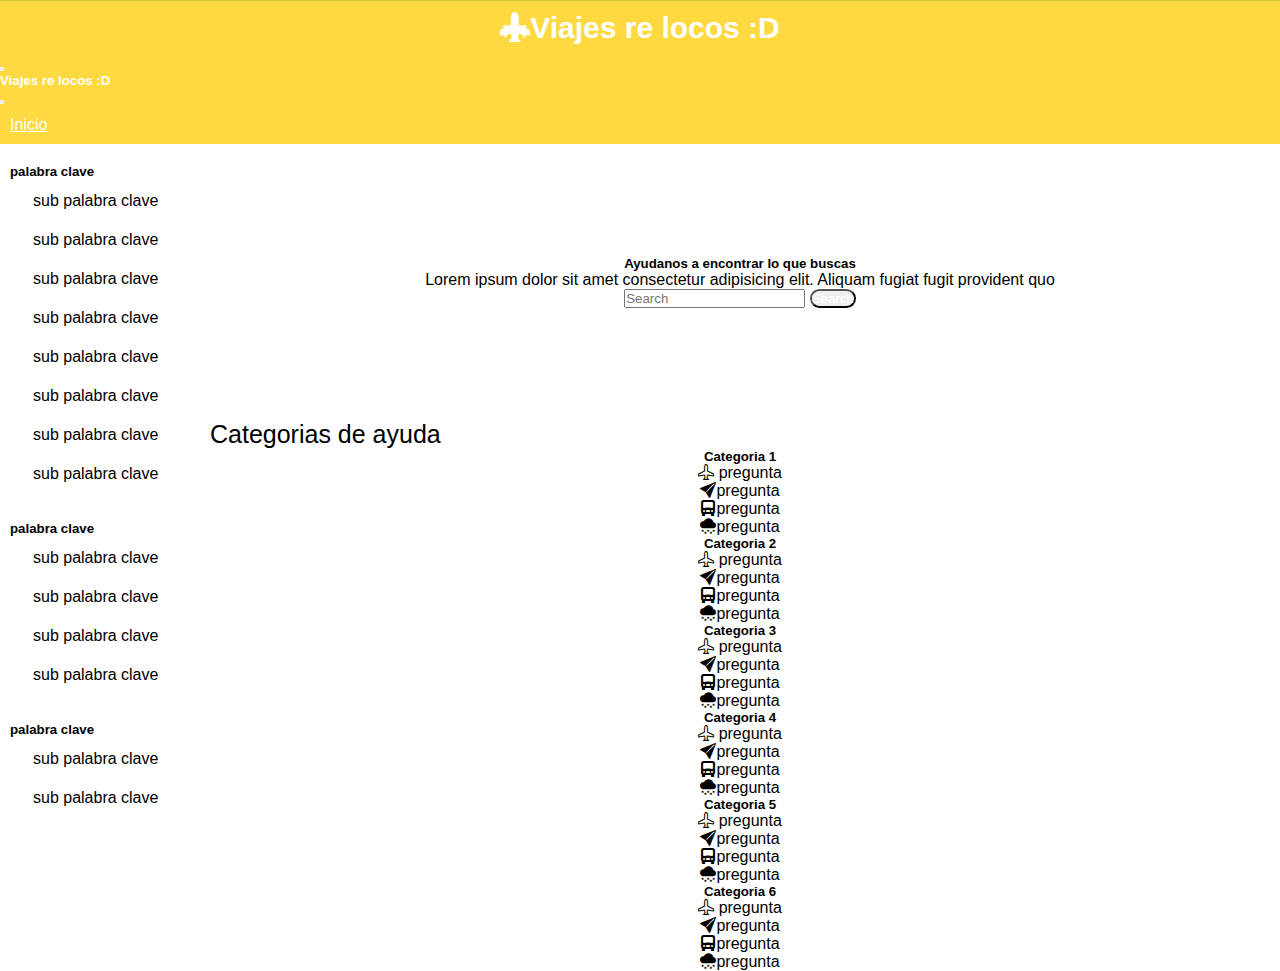
<file: pages/ayuda.html>
<!DOCTYPE html>
<html lang="en">
<head>
    <meta charset="UTF-8">
    <meta name="viewport" content="width=device-width, initial-scale=1.0">
    <link href="https://cdn.jsdelivr.net/npm/bootstrap@5.3.2/dist/css/bootstrap.min.css" rel="stylesheet" 
     integrity="sha384-T3c6CoIi6uLrA9TneNEoa7RxnatzjcDSCmG1MXxSR1GAsXEV/Dwwykc2MPK8M2HN" crossorigin="anonymous">
     <link rel="stylesheet" href="https://cdn.jsdelivr.net/npm/bootstrap-icons@1.11.3/font/bootstrap-icons.min.css">
    <link rel="stylesheet" href="../css/style.css">
    <title>Ayuda</title>
</head>
<body>
  <header>
    <nav class="navbar bg-danger-subtle bg-body-tertiary navbar-expand-md sticky-top">
      <div class="container-fluid">
        <a class="navbar-brand text-secondary-emphasis">
          <i class="bi bi-airplane-engines-fill"></i>
          <h4>Viajes re locos :D</h4>
        </a>
        <button class="navbar-toggler" type="button" data-bs-toggle="offcanvas" data-bs-target="#offcanvasNavbar" aria-controls="offcanvasNavbar" aria-label="Toggle navigation">
          <span class="navbar-toggler-icon"></span>
        </button>
        <div class="offcanvas offcanvas-end" tabindex="-1" id="offcanvasNavbar" aria-labelledby="offcanvasNavbarLabel">
          <div class="offcanvas-header">
            <h5  class="offcanvas-title" id="offcanvasNavbarLabel">Viajes re locos :D</h5>
            <button type="button" class="btn-close" data-bs-dismiss="offcanvas" aria-label="Close"></button>
          </div>
          <div class="offcanvas-body">
            <ul class="navbar-nav justify-content-end flex-grow-1 pe-3">
              <li class="nav-item">
                <a class="nav-link fs-4" aria-current="page" href="../index.html">Inicio</a>
              </li>
              <li class="nav-item dropdown">
                <a class="nav-link dropdown-toggle" href="#" role="button" data-bs-toggle="dropdown" aria-expanded="false">
                  palabra clave
                </a>
                <ul class="dropdown-menu">
                  <li><a class="dropdown-item" href="#">Sub palabra clave</a></li>
                  <li><a class="dropdown-item" href="#">Sub palabra clave</a></li>
                  <li><a class="dropdown-item" href="#">Sub palabra clave</a></li>
                  <li><a class="dropdown-item" href="#">Sub palabra clave</a></li>
                </ul>
              </li>
            </ul>
          </div>
        </div>
      </div>
    </nav>
  </header>

  <main>
    <section class="ayuda-grid">
      <box class="box-palabras-clave d1 bg-warning text-white flex-column sticky-left w-100 h-100">
        <div class="card bg-warning text-white " >
          <div class="card-body card-ayuda">
            <h5 class="card-title border-bottom border-dark-subtle">palabra clave</h5>
            <p class="card-text card-text-ayuda text-secondary bg-warning-subtle">sub palabra clave</p>
            <p class="card-text card-text-ayuda text-secondary bg-warning-subtle">sub palabra clave</p>
            <p class="card-text card-text-ayuda text-secondary bg-warning-subtle">sub palabra clave</p>
            <p class="card-text card-text-ayuda text-secondary bg-warning-subtle">sub palabra clave</p>
            <p class="card-text card-text-ayuda text-secondary bg-warning-subtle">sub palabra clave</p>
            <p class="card-text card-text-ayuda text-secondary bg-warning-subtle">sub palabra clave</p>
            <p class="card-text card-text-ayuda text-secondary bg-warning-subtle">sub palabra clave</p>
            <p class="card-text card-text-ayuda text-secondary bg-warning-subtle">sub palabra clave</p>
  
          </div>
        </div>
        <div class="card bg-warning text-white ">
          <div class="card-body card-ayuda">
            <h5 class="card-title border-bottom border-dark-subtle">palabra clave</h5>
            <p class="card-text card-text-ayuda text-secondary bg-warning-subtle">sub palabra clave</p>
            <p class="card-text card-text-ayuda text-secondary bg-warning-subtle">sub palabra clave</p>
            <p class="card-text card-text-ayuda text-secondary bg-warning-subtle">sub palabra clave</p>
            <p class="card-text card-text-ayuda text-secondary bg-warning-subtle">sub palabra clave</p>
          </div>
        </div>
        <div class="card bg-warning text-white ">
          <div class="card-body card-ayuda">
            <h5 class="card-title border-bottom border-dark-subtle">palabra clave</h5>
            <p class="card-text card-text-ayuda text-secondary bg-warning-subtle">sub palabra clave</p>
            <p class="card-text card-text-ayuda text-secondary bg-warning-subtle">sub palabra clave</p>
          </div>
        </div>
      </box>
      
      
      <box class="buscador d2 p-5 ">
        <div class="card bg-warning-subtle border-warning mb-3 border border-dark-subtle">
          <div class="card-body">
            <h5 class="card-title">Ayudanos a encontrar lo que buscas</h5>
            <p class="card-text">Lorem ipsum dolor sit amet consectetur adipisicing elit. Aliquam fugiat fugit provident quo</p>
            <form class="d-flex" role="search">
              <input class="form-control me-2 border-dark-subtle" type="search" placeholder="Search" aria-label="Search">
              <button class="nav-link p-2 text-dark bg-white " type="submit">Search</button>
            </form>
          </div>
        </div>
        
      </box>
  
  
  
      <box class="preg-frecuentes d3 border-top border-secondary-subtle p-5">
        <div class="frase-preg-frecuentes">
          <p>Categorias de ayuda</p>
        </div>
        <div class="d-flex flex-column">
            <div class="row g-4">
              <div class="col-4">
                <div class="card">
                  <div class="card-body">
                    <h5 class="card-title border-bottom border-secondary"> Categoria 1</h5>
                    <p class="card-text"><i class="bi bi-airplane"></i> pregunta</p>
                    <p class="card-text"><i class="bi bi-send-fill"></i>pregunta</p>
                    <p class="card-text"><i class="bi bi-truck-front-fill"></i>pregunta</p>
                    <p class="card-text"><i class="bi bi-cloud-snow-fill"></i>pregunta</p>
                  </div>
                </div>
              </div>
              <div class="col-4">
                <div class="card">
                  <div class="card-body">
                    <h5 class="card-title border-bottom border-secondary"> Categoria 2</h5>
                    <p class="card-text"><i class="bi bi-airplane"></i> pregunta</p>
                    <p class="card-text"><i class="bi bi-send-fill"></i>pregunta</p>
                    <p class="card-text"><i class="bi bi-truck-front-fill"></i>pregunta</p>
                    <p class="card-text"><i class="bi bi-cloud-snow-fill"></i>pregunta</p>
                  </div>
                </div>
              </div>
              <div class="col-4">
                <div class="card">
                  <div class="card-body">
                    <h5 class="card-title border-bottom border-secondary"> Categoria 3</h5>
                    <p class="card-text"><i class="bi bi-airplane"></i> pregunta</p>
                    <p class="card-text"><i class="bi bi-send-fill"></i>pregunta</p>
                    <p class="card-text"><i class="bi bi-truck-front-fill"></i>pregunta</p>
                    <p class="card-text"><i class="bi bi-cloud-snow-fill"></i>pregunta</p>
                  </div>
                </div>
              </div>
              <div class="col-4">
                <div class="card">
                  <div class="card-body">
                    <h5 class="card-title border-bottom border-secondary"> Categoria 4</h5>
                    <p class="card-text"><i class="bi bi-airplane"></i> pregunta</p>
                    <p class="card-text"><i class="bi bi-send-fill"></i>pregunta</p>
                    <p class="card-text"><i class="bi bi-truck-front-fill"></i>pregunta</p>
                    <p class="card-text"><i class="bi bi-cloud-snow-fill"></i>pregunta</p>
                  </div>
                </div>
              </div>
              <div class="col-4">
                <div class="card">
                  <div class="card-body">
                    <h5 class="card-title border-bottom border-secondary"> Categoria 5</h5>
                    <p class="card-text"><i class="bi bi-airplane"></i> pregunta</p>
                    <p class="card-text"><i class="bi bi-send-fill"></i>pregunta</p>
                    <p class="card-text"><i class="bi bi-truck-front-fill"></i>pregunta</p>
                    <p class="card-text"><i class="bi bi-cloud-snow-fill"></i>pregunta</p>
                  </div>
                </div>
              </div>
              <div class="col-4">
                <div class="card">
                  <div class="card-body">
                    <h5 class="card-title border-bottom border-secondary"> Categoria 6</h5>
                    <p class="card-text"><i class="bi bi-airplane"></i> pregunta</p>
                    <p class="card-text"><i class="bi bi-send-fill"></i>pregunta</p>
                    <p class="card-text"><i class="bi bi-truck-front-fill"></i>pregunta</p>
                    <p class="card-text"><i class="bi bi-cloud-snow-fill"></i>pregunta</p>
                  </div>
                </div>
              </div>
            </div>
          </div>
    </section>
  </main>





  <script src="https://cdn.jsdelivr.net/npm/bootstrap@5.3.2/dist/js/bootstrap.bundle.min.js" integrity="sha384-C6RzsynM9kWDrMNeT87bh95OGNyZPhcTNXj1NW7RuBCsyN/o0jlpcV8Qyq46cDfL" crossorigin="anonymous"></script>

</body>
</html>
</file>
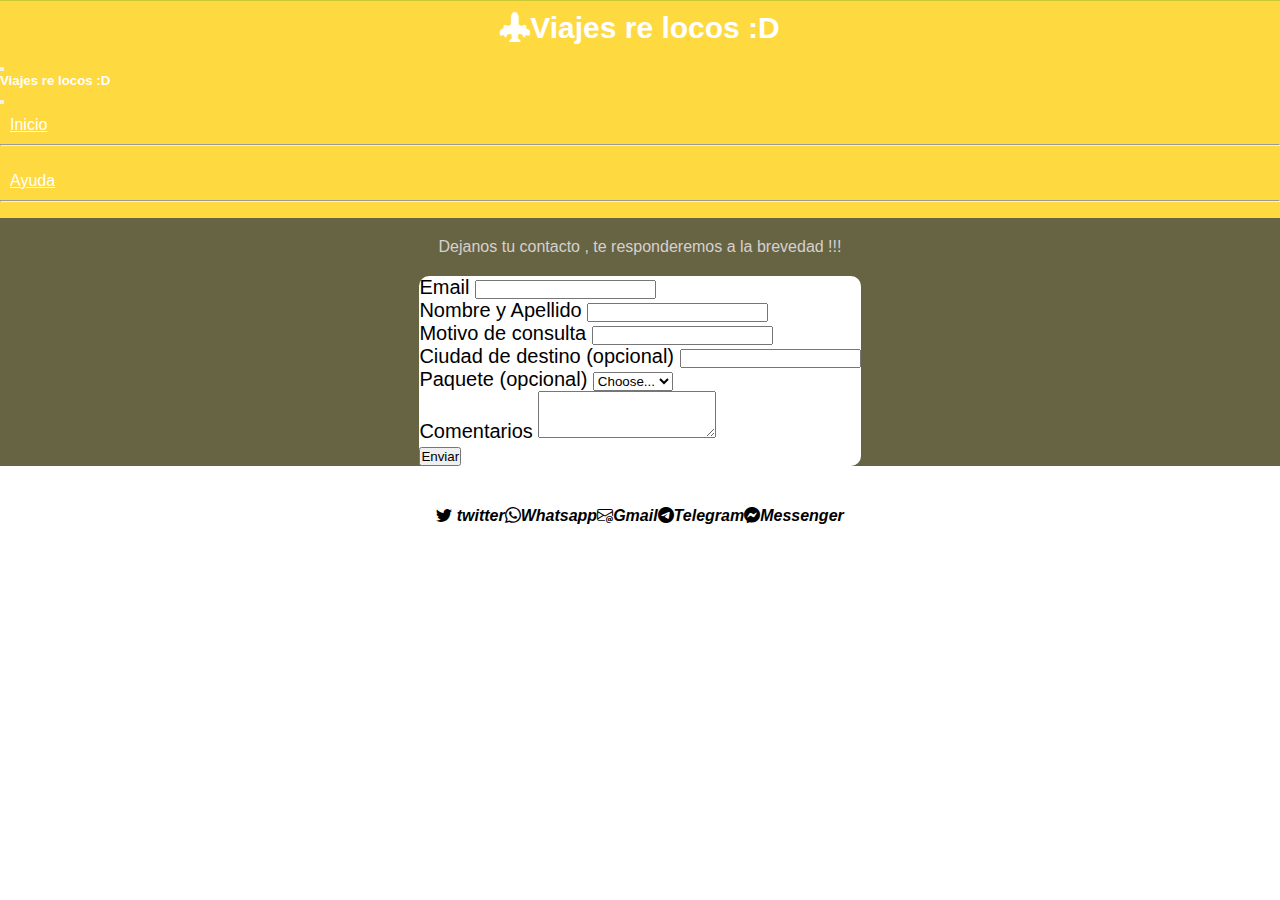
<file: pages/contactos.html>
<!DOCTYPE html>
<html lang="en">
<head>
    <meta charset="UTF-8">
    <meta name="viewport" content="width=device-width, initial-scale=1.0">
    <link href="https://cdn.jsdelivr.net/npm/bootstrap@5.3.2/dist/css/bootstrap.min.css" rel="stylesheet" 
     integrity="sha384-T3c6CoIi6uLrA9TneNEoa7RxnatzjcDSCmG1MXxSR1GAsXEV/Dwwykc2MPK8M2HN" crossorigin="anonymous">
     <link rel="stylesheet" href="https://cdn.jsdelivr.net/npm/bootstrap-icons@1.11.3/font/bootstrap-icons.min.css">

    <link rel="stylesheet" href="../css/style.css">
    <title>Contactos</title>
</head>
<body>

    <header>
      <nav class="navbar bg-danger-subtle bg-body-tertiary navbar-expand-md sticky-top">
        <div class="container-fluid">
          <a class="navbar-brand text-secondary-emphasis">
            <i class="bi bi-airplane-engines-fill"></i>
            <h4>Viajes re locos :D</h4>
          </a>
          <button class="navbar-toggler" type="button" data-bs-toggle="offcanvas" data-bs-target="#offcanvasNavbar" aria-controls="offcanvasNavbar" aria-label="Toggle navigation">
            <span class="navbar-toggler-icon"></span>
          </button>
          <div class="offcanvas offcanvas-end" tabindex="-1" id="offcanvasNavbar" aria-labelledby="offcanvasNavbarLabel">
            <div class="offcanvas-header">
              <h5  class="offcanvas-title" id="offcanvasNavbarLabel">Viajes re locos :D</h5>
              <button type="button" class="btn-close" data-bs-dismiss="offcanvas" aria-label="Close"></button>
            </div>
            <div class="offcanvas-body">
              <ul class="navbar-nav justify-content-end flex-grow-1 pe-3">
                <li class="nav-item">
                  <a class="nav-link fs-4" aria-current="page" href="../index.html">Inicio</a>
                </li>
                <li>
                  <hr class="link-divider">
                </li>
                <li class="nav-item">
                  <a class="nav-link fs-4" aria-current="page" href="ayuda.html">Ayuda</a>
                </li>
                <li>
                  <hr class="link-divider">
                </li>
              </ul>
            </div>
          </div>
        </div>
      </nav>
    </header>

    <box class="contacto-layout p-5">
        <div class="contacto-layout-p text-white preg">
            <p> Dejanos tu contacto , te responderemos a la brevedad !!! </p>
        </div>
        <form class="row g-3 layout p-2">
            <div class="col-md-6">
              <label for="inputEmail4" class="form-label">Email</label>
              <input type="email" class="form-control" id="inputEmail4">
            </div>
            <div class="col-md-6">
              <label for="inputPassword4" class="form-label">Nombre y Apellido</label>
              <input type="password" class="form-control" id="inputPassword4">
            </div>
            <div class="col-12">
              <label for="inputAddress" class="form-label">Motivo de consulta</label>
              <input type="text" class="form-control" id="inputAddress">
            </div>
            <div class="col-md-6">
              <label for="inputCity" class="form-label">Ciudad de destino (opcional)</label>
              <input type="text" class="form-control" id="inputCity">
            </div>
            <div class="col-md-4">
              <label for="inputState" class="form-label">Paquete (opcional)</label>
              <select id="inputState" class="form-select">
                <option selected>Choose...</option>
                <option>...</option>
              </select>
            </div>
            <div class="mb-3">
                <label for="exampleFormControlTextarea1" class="form-label">Comentarios</label>
                <textarea class="form-control" id="exampleFormControlTextarea1" rows="3"></textarea>
              </div>
              <div class="col-12 d-flex flex-row-reverse">
                <button type="submit" class="btn btn-primary">Enviar</button>
              </div>
          </form>
        

    </box>

    <section class="redes-container">
        <h4 class="p-2"><i href="#" class="bi bi-twitter"> twitter</i></h4>
        <h4 class="p-2"><i href="#" class="bi bi-whatsapp">Whatsapp</i></h4>
        <h4 class="p-2"><i href="#" class="bi bi-envelope-at">Gmail</i></h4>
        <h4 class="p-2"><i href="#" class="bi bi-telegram">Telegram</i></h4>
        <h4 class="p-2"><i href="#" class="bi bi-messenger">Messenger</i></h4>
    </section>








    <script src="https://cdn.jsdelivr.net/npm/bootstrap@5.3.2/dist/js/bootstrap.bundle.min.js" integrity="sha384-C6RzsynM9kWDrMNeT87bh95OGNyZPhcTNXj1NW7RuBCsyN/o0jlpcV8Qyq46cDfL" crossorigin="anonymous"></script>

</body>
</html>
</file>
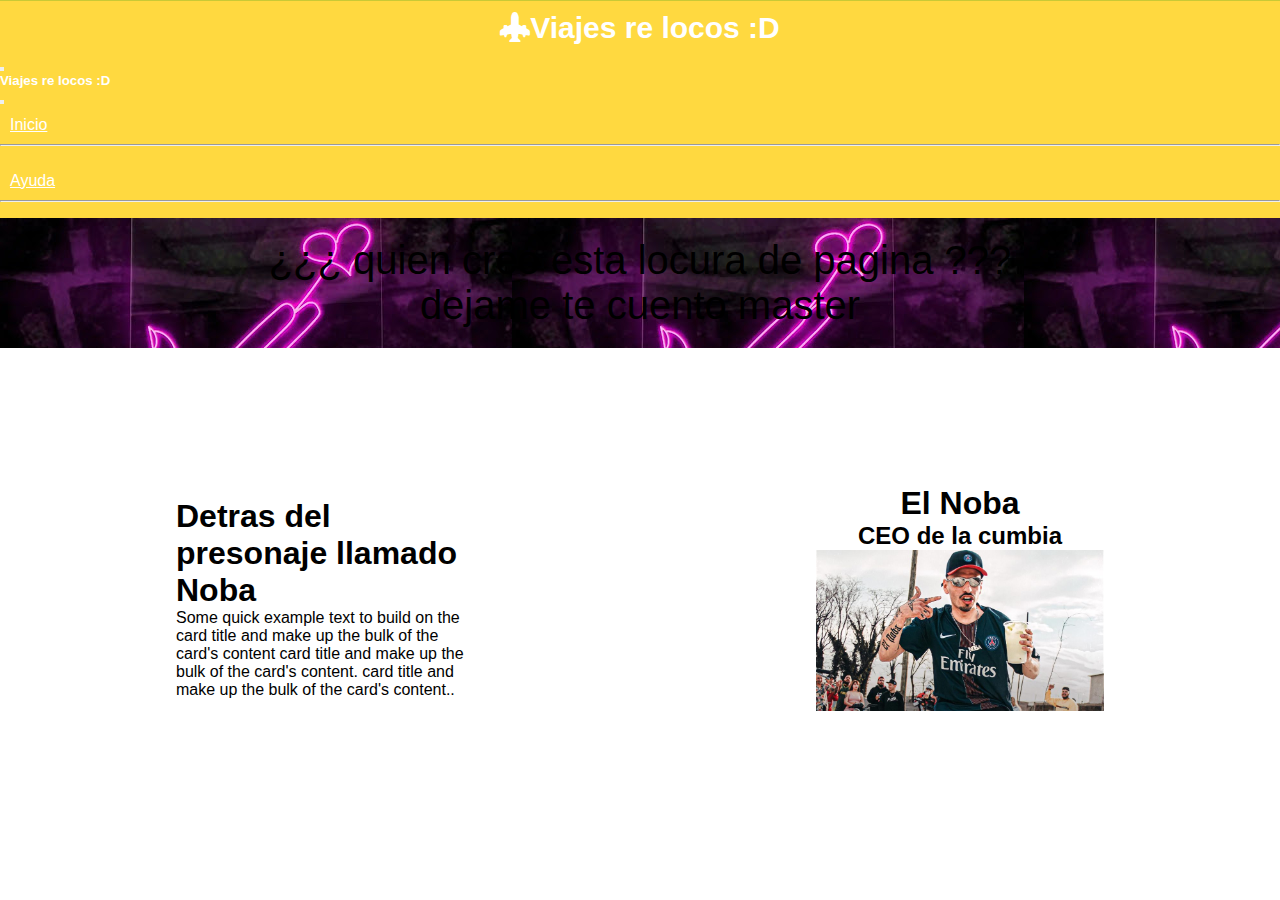
<file: pages/nosotros.html>
<!DOCTYPE html>
<html lang="en">
<head>
    <meta charset="UTF-8">
    <meta name="viewport" content="width=device-width, initial-scale=1.0">
    <link href="https://cdn.jsdelivr.net/npm/bootstrap@5.3.2/dist/css/bootstrap.min.css" rel="stylesheet" 
     integrity="sha384-T3c6CoIi6uLrA9TneNEoa7RxnatzjcDSCmG1MXxSR1GAsXEV/Dwwykc2MPK8M2HN" crossorigin="anonymous">
     <link rel="stylesheet" href="https://cdn.jsdelivr.net/npm/bootstrap-icons@1.11.3/font/bootstrap-icons.min.css">
    <link rel="stylesheet" href="../css/style.css">
    <title>Nosotros</title>
</head>
<body class="bg-dark">

  <header>
    <nav class="navbar bg-danger-subtle bg-body-tertiary navbar-expand-md sticky-top">
      <div class="container-fluid">
        <a class="navbar-brand text-secondary-emphasis">
          <i class="bi bi-airplane-engines-fill"></i>
          <h4>Viajes re locos :D</h4>
        </a>
        <button class="navbar-toggler" type="button" data-bs-toggle="offcanvas" data-bs-target="#offcanvasNavbar" aria-controls="offcanvasNavbar" aria-label="Toggle navigation">
          <span class="navbar-toggler-icon"></span>
        </button>
        <div class="offcanvas offcanvas-end" tabindex="-1" id="offcanvasNavbar" aria-labelledby="offcanvasNavbarLabel">
          <div class="offcanvas-header">
            <h5  class="offcanvas-title" id="offcanvasNavbarLabel">Viajes re locos :D</h5>
            <button type="button" class="btn-close" data-bs-dismiss="offcanvas" aria-label="Close"></button>
          </div>
          <div class="offcanvas-body">
            <ul class="navbar-nav justify-content-end flex-grow-1 pe-3">
              <li class="nav-item">
                <a class="nav-link fs-4" aria-current="page" href="../index.html">Inicio</a>
              </li>
              <li>
                <hr class="link-divider">
              </li>
              <li class="nav-item">
                <a class="nav-link fs-4" aria-current="page" href="ayuda.html">Ayuda</a>
              </li>
              <li>
                <hr class="link-divider">
              </li>
            </ul>
          </div>
        </div>
      </div>
    </nav>
  </header>


  <main class="py-5">
    <div class="presentcion-nosotros opacity-75">
      <p class="text-white bg-dark.bg-gradient p-2" style="--bs-bg-opacity: .5; ">¿¿¿ quien creo esta locura de pagina ???</p>
      <p class="text-white bg-dark.bg-gradient p-2" style="--bs-bg-opacity: .5; ">dejame te cuento master</p>
    </div>
    <grid class="nosotros-grid">
      <box class="e1 box1-nosotros">
        <div class="card card-nosotros border-secondary mb-3 bg-dark" style="max-width: 18rem;">
          <div class="card-body">
            <h1 class="card-title text-light">Detras del presonaje llamado Noba</h1>
            <p class="card-text text-white">Some quick example text to build on the card title and make up the bulk of the card's content card title and make up the bulk of the card's content. card title and make up the bulk of the card's content..</p>
          </div>
        </div>
      </box>
      <box class="e2 box2-nosotros">
        <div class="card card-nosotros border-secondary mb-3 bg-dark" style="max-width: 18rem;">
          <div class="card-body">
            <h1 class="card-title text-light">El Noba</h1>
            <h2 class="card-title text-light">CEO de la cumbia</h2>
            <img src="../assets/images/el-noba.jpg" class="card-img rounded-circle" alt="...">
          </div>
        </div>
      </box>
    </grid>
  </main>




  <script src="https://cdn.jsdelivr.net/npm/bootstrap@5.3.2/dist/js/bootstrap.bundle.min.js" integrity="sha384-C6RzsynM9kWDrMNeT87bh95OGNyZPhcTNXj1NW7RuBCsyN/o0jlpcV8Qyq46cDfL" crossorigin="anonymous"></script>


</body>
</html>
</file>
<file: css/style.css>
* {
    padding: 0;
    margin: 0;
    box-sizing: border-box;
  }

  body{
    font-family: 'Franklin Gothic Medium', 'Arial Narrow', Arial, sans-serif;
  }



/* navbar configuracion*/
  .nav-item{
    padding: 10px;
    gap: 10px;
  }

  .navbar{
    border-top: 1px solid rgb(201, 201, 54) ;
    padding: 0%;
  }

  .navbar-brand{
    color: rgb(255, 255, 255);
    font-size: 30px;
    display: flex;
    flex-direction: row;
    align-items: center;
    justify-content: center;
    padding: 10px;
  }

  .navbar-brand p{
    margin-bottom: 0;
    padding: 5px;

  }

  .second-nav{
    font-size: 13px;
  }
  
  .nav-link{
    border-radius:10px;
    color:white;
  }

  .nav-link:hover{
    background-color: rgb(118, 121, 23);
    color: rgb(255, 255, 255);
  }

  .container-fluid{
    background-color: rgba(255, 204, 0, 0.749);
    color: white;
  }

  .container-fluid h4{
    margin-bottom: 0;
  }


  /*a1 box start*/

  .box-start{
    width: 100%;
    height: 100%;
    display: flex;
    align-items:flex-start;
    justify-content: center;
    background-color: rgb(103, 100, 67);
  }

  .box-start-content {
    width: 40%;
    height: 100%;
    color: rgb(215, 208, 208);
    font-weight: bold;
    display: flex;
    align-items: center;
    justify-content: center;
    flex-direction: column;
    padding: 10px;
    }

    .box-start-content p , .section-location{
    display: flex;
    align-items: center;
    justify-content: center;
    }

  .carousel{
    width: 100%;
    height: 100%;
  }

  /*logos de empresas asociadas , como no hay, pongo imagen de "no hay imagen" :P */

  .empre-aso{
    width: 100%;
    height: 100%;
    display: flex;
    flex-direction: column;
    align-items: center;
    justify-content: center;
  }

  .empre-aso-img{
    height: 100%;
    width: 50%;
    display: flex;
    flex-direction: row;
    align-items: center;
    justify-content: center;
    padding-bottom: 20px;
    }

  .empre-aso-img img{
    width: 50%;
    height: 50%;

  }

  /*apartado de tendencia*/

  .tendencia{
    padding: 10px;
    padding-top: 20px;
  }

  .card img{
    width: 100%;
    height: 100%;
  }

  .card-tendencia{
    padding: 15px;
  }
  .card{
    border: 0;
  }

  /*donde te gustaria viajar?*/

   .preg{
    display: flex;
    flex-direction: column;
    align-items: center;
    justify-content: center;
    background-color: rgb(103, 100, 67);
    color: rgb(215, 208, 208);
    padding: 20px;
   }
  /*galeria de lugares donde viajar*/

  .card-body ,.contacto-layout{
    display: flex;
    flex-direction: column;
    align-items: center;
  }

  .card-boton-link a{
    padding: 5px;
    background-color: #ffd05b;
  }

  .card-boton-link a:hover{
    background-color: rgb(118, 121, 23);
    color: rgb(255, 255, 255);
  }

  .card-img-bottom :hover{
    filter: blur(2.5px);
  }













  /*contactos styles*/

  .contacto-layout{
    background-color: rgb(103, 100, 67);
  }

  .layout{
    background-color: white;
    font-size: 20px;
    border-radius: 10px;
  }

  .redes-container{
    display: flex;
    flex-direction: row;
    align-items: center;
    justify-content: center;
    width: 100%;
    height: 100px;
  }

  .redes-container i{
    width: 100px;
    height: 20px;
  }















  /*ayuda style*/

  .ayuda-grid{
    width: 100%;
    height: 100%;
  }

  .card-text-ayuda:hover{
    color: rgb(255, 255, 255);
    border-radius: 10px;
    padding: 5px;
  }
  
  .card-ayuda{
    padding: 10px;
    align-items: flex-start;
  }

  .card-ayuda p {
    margin-left: 20px;
    margin-top: 10px;
    margin-bottom: 5px;
    padding: 3px;
    border-radius: 10px;
  }

  .frase-preg-frecuentes{
    font-size: 25px;
    padding-left: 10px;
  }

  .card-ayuda h5{
    padding-top: 10px;
  }

  .row{
    margin-left: 0;
    margin-right: 0;
  }

  .buscador{
    display: flex;
    flex-direction: column;
    align-items: center;
    justify-content: center;
  }











/* nosotros style */

.presentcion-nosotros{
  background-image: url(../assets/images/fondo-nosotros.jpg);
  display: flex;
  flex-direction: column;
  align-items: center;
  justify-content: center;
  font-size: 40px;
  padding: 20px;
}

.box1-nosotros , .box2-nosotros{
  display: flex;
  flex-direction: row;
  align-items: center;
  justify-content: center;
}




  /*grids*/

  /*grid index*/
  .a1{grid-area: a1;}
  .a2{grid-area: a2;}
  .a3{grid-area: a3;}
  .a4{grid-area: a4;}
  .a5{grid-area: a5;}

  /*grid en index lugar donde te gustaria viajar*/
  .b1{grid-area: b1;}
  .b2{grid-area: b2;}
  .b3{grid-area: b3;}
  .b4{grid-area: b4;}
  .b5{grid-area: b5;}
  .b6{grid-area: b6;}

  /* grid en index lugares en tendencia */
  .c1{grid-area: c1;} 
  .c2{grid-area: c2;} 
  .c3{grid-area: c3;} 
  .c4{grid-area: c4;} 
  .c5{grid-area: c5;} 
  .c6{grid-area: c6;}

  /* grid en ayuda*/
  .d1{grid-area: d1;}
  .d2{grid-area: d2;}
  .d3{grid-area: d3;}

  /*grid en nosotros*/
  .e1{grid-area: e1;}
  .e2{grid-area: e2;}

  .grid{
    padding-top: 20px;
    display: grid;
    grid-template-rows: 500px 800px 200px 1fr 150px;
    grid-template-areas: 
    "a1"
    "a2"
    "a3"
    "a4"
    "a5";
  }

  .vacation-selection-grid{
    padding: 25px;
    display: grid;
    grid-template-columns: repeat(3 , 1fr);
    grid-template-rows: repeat(2, 1fr);
    grid-template-areas: 
    "b1 b2 b3"
    "b4 b5 b6";  
  }

  .tendencia-grid{
    padding: 40px;
    display: grid;
    grid-template-columns: repeat(4 , 1fr);
    grid-template-rows: repeat(2 , 300px);
    grid-template-areas: 
    "c1 c1 c2 c2"
    "c3 c4 c5 c6";
  }

  .ayuda-grid{
    display: grid;
    grid-template-columns: 200px 1fr 1fr;
    grid-template-rows: repeat(3 , 1fr) ;
    grid-template-areas: 
    "d1 d2 d2"
    "d1 d3 d3"
    "d1 d3 d3";
  }

  .nosotros-grid{
    display: grid;
    grid-template-columns:repeat(2 , 1fr);
    grid-template-rows: 500px;
    grid-template-areas: "e1 e2";
  }



  .vacation-selection-grid box{
    padding: 10px;
    height: 100%;
  }

  .card-img-bottom{
    height: 100%;
  }


/*media*/


/*arriba de 768 px*/
  @media (min-width: 768px){
    .dropdown  ,.hidden-nav-link{
      display: none;
    }
  }

/*entre 576px y 768px*/
  @media(min-width: 576px) and (max-width: 768px){
    
  }
/* abajo de 768*/
  @media (max-width: 768px) {
    .box-palabras-clave , .second-navbar-index{
      display: none;
    }
    .ayuda-grid {
      grid-template-columns: 1fr;
      grid-template-rows: 1fr ;
      grid-template-areas:
      "d2"
      "d3" ;}

    .nav-link{
      color: rgb(54, 54, 54);
    }
  }

/* abajo de 576 px*/
  @media (max-width: 576px) {
    
      .col-4{
        width: 50%;
      }

      .box-start{
        flex-direction: column;
      }

      .box-start-content{
        width: 100%;
      }

      .tendencia-grid{
        grid-template-columns: 1fr;
        grid-template-rows: repeat(6 , 150px);
        grid-template-areas: 
        "c1"
        "c2"
        "c3"
        "c4"
        "c5"
        "c6";
      }

      .grid{
        grid-template-rows: 430px 1100px 120px 1fr 150px;
      }

      .vacation-selection-grid{
        grid-template-columns: 1fr;
        grid-template-rows:(6, 1fr);
        grid-template-areas: 
        "b1"
        "b2"
        "b3"
        "b4"
        "b5"
        "b6";  
      }
      
      .empre-aso-img{
        height: auto;
      }
  }
</file>
